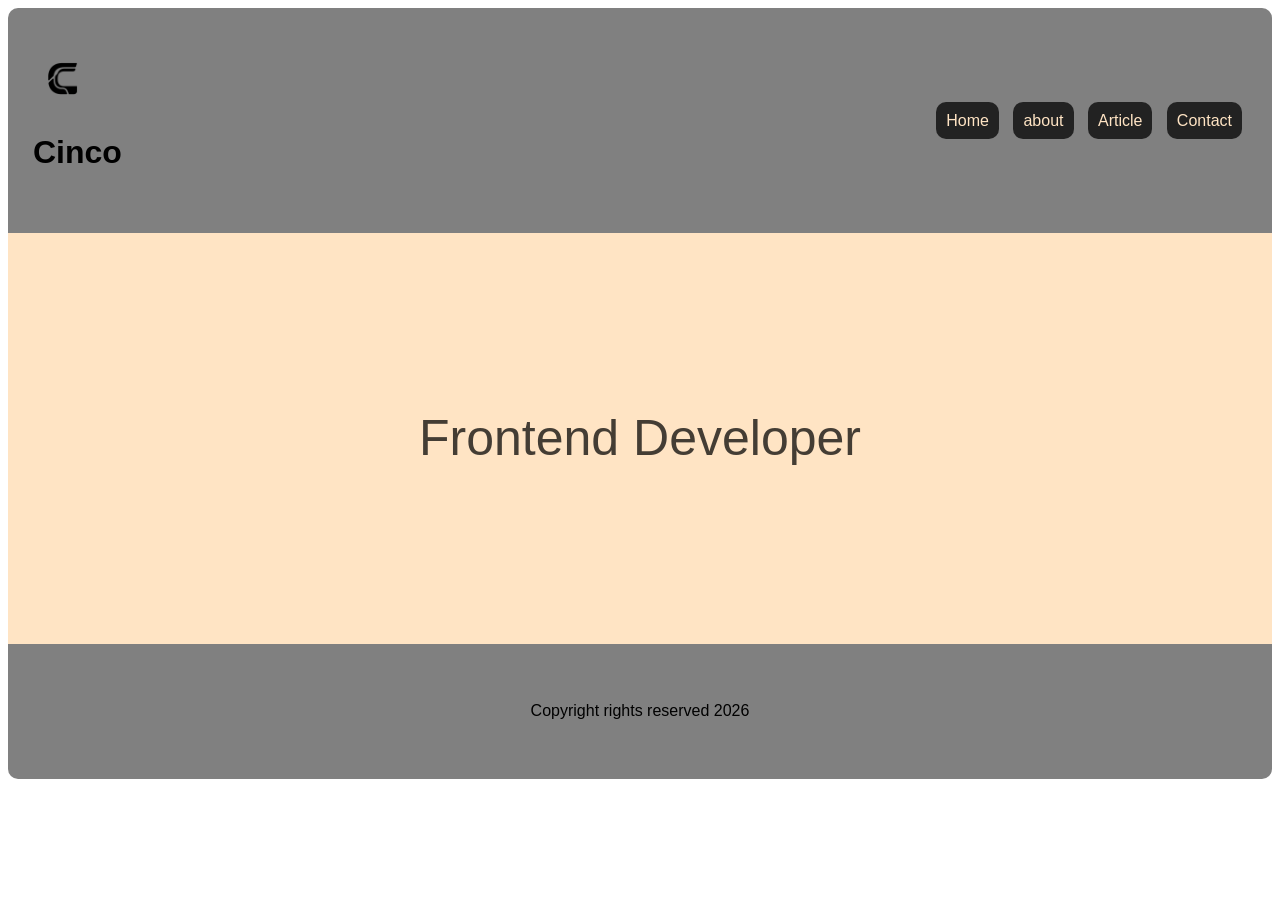
<file: index.html>
<!DOCTYPE html>
<html lang="en">
<head>
    <meta charset="UTF-8">
    <meta name="viewport" content="width=device-width, initial-scale=1.0">

    <title>Basic Structure Website</title>

    <link rel="icon" type="image/x-icon" href="image/Icon.png"/>
    <link rel="stylesheet" href="style.css"/>
</head>
<body class="home-page">
    <header>
        <div i  d="icon">
            <img src="image/Icon.png" alt="Icon" width="60px" height="60px">
            <h1>Cinco</h1>
        </div>

        <nav>
            <a class="pages" href="index.html" >Home</a>
            <a class="pages" href="about.html">about</a>
            <a class="pages" href="article.html">Article</a>
            <a class="pages" href="contact.html">Contact</a>
        </nav>

    </header>

    <main>
        <p>Frontend Developer</p>
    </main>
    <footer>
        <p> Copyright rights reserved 2026</p>
    </footer>
</body>
</html>
</file>
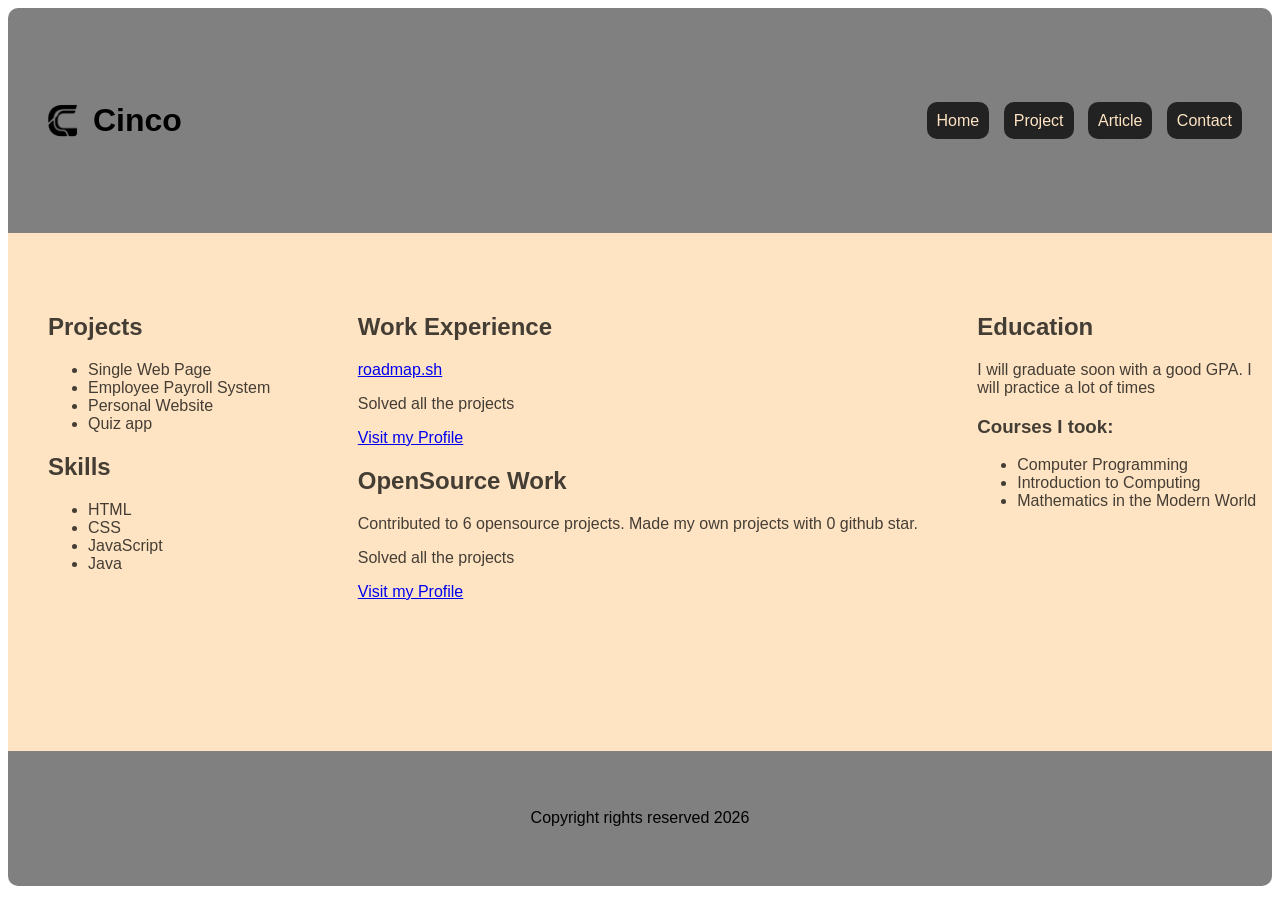
<file: about.html>
<!DOCTYPE html>
<html lang="en">
<head>
    <meta charset="UTF-8">
    <meta name="viewport" content="width=device-width, initial-scale=1.0">

    <title>Basic Structure Website</title>
    <meta name="discription" content="A simple Website with multiple pages"/>
    <link rel="icon" type="image/x-icon" href="image/Icon.png"/>
    <link rel="stylesheet" href="style.css"/>
</head>
<body class="about-page">
    <header>
        <div id="icon">
            <img src="image/Icon.png" alt="Icon" width="60px" height="60px">
            <h1>Cinco</h1>
        </div>

        <nav>
            <a class="pages" href="index.html" >Home</a>
            <a class="pages" href="about.html">Project</a>
            <a class="pages" href="article.html">Article</a>
            <a class="pages" href="contact.html">Contact</a>
        </nav>

    </header>

    <main>
        <section class="projects">
            <article>
                <h2>Projects</h2>
                <ul>
                    <li>Single Web Page</li>
                    <li>Employee Payroll System</li>
                    <li>Personal Website</li>
                    <li>Quiz app</li>
                </ul>
            </article>
                
            <article>
                <h2>Skills</h2>
                <ul>
                    <li>HTML</li>
                    <li>CSS</li>
                    <li>JavaScript</li>
                    <li>Java</li>
                </ul>
            </article>
            
        </section>
        <section class="experiece">
            <article>
                <h2>Work Experience</h2>
                <a rel="noopener noreferrer" href="https://roadmap.sh/">roadmap.sh</a>
                <p>Solved all the projects</p>
                <a rel="noopener noreferrer" href="https://github.com/Nai-ix" target="_blank">Visit my Profile</a>
            </article>

            <article>
                <h2>OpenSource Work</h2>
                <p>Contributed to 6 opensource projects. Made my own projects with 0 github star.</p>
                <p>Solved all the projects</p>
                <a rel="noopener noreferrer" href="https://github.com/Nai-ix" target="_blank">Visit my Profile</a>
            </article>
        </section>

        <section class="education"> 
            <h2>Education</h2>
            <p>I will graduate soon with a good GPA. I will practice a lot of times</p>

            <h3>Courses I took: </h3>
            <ul>
                <li>Computer Programming</li>
                <li>Introduction to Computing</li>
                <li>Mathematics in the Modern World</li>
            </ul>
        </section>
        
    </main>
    <footer>
        <p> Copyright rights reserved 2026</p>
    </footer>
</body>
</html>
</file>
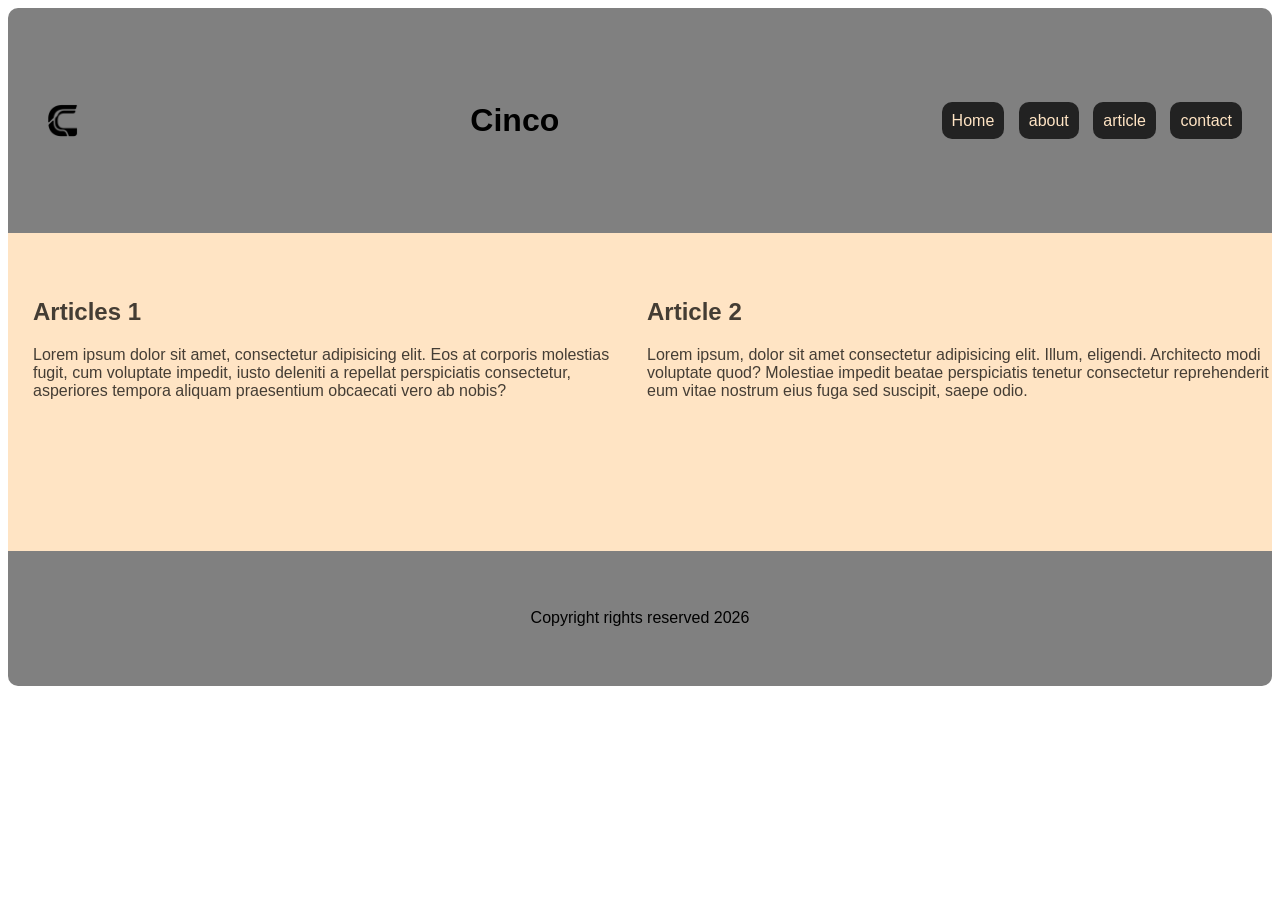
<file: article.html>
<!DOCTYPE html>
<html lang="en">
<head>
    <meta charset="UTF-8">
    <meta name="viewport" content="width=device-width, initial-scale=1.0">
    <title>Document</title>
    <link rel="stylesheet" href="style.css"/>
</head>
<body class="article-page">
    <header>
        <img src="image/Icon.png" alt="Icon Picture" width="60ox" height="60px"/>
        <h1>Cinco</h1>
        <nav> 
            <a class="pages" href="index.html">Home</a>
            <a class="pages" href="about.html">about</a>
            <a class="pages" href="article.html">article</a>
            <a class="pages" href="contact.html">contact</a>
        </nav>        
    </header>

    <main>
        <section class="art1">
            <h2>Articles 1</h2>
            <p>Lorem ipsum dolor sit amet, consectetur adipisicing elit. Eos at corporis molestias fugit, cum voluptate impedit, iusto deleniti a repellat perspiciatis consectetur, asperiores tempora aliquam praesentium obcaecati vero ab nobis?</p>
        </section>

        <section class="art2">
            <h2>Article 2</h2>
            <p>Lorem ipsum, dolor sit amet consectetur adipisicing elit. Illum, eligendi. Architecto modi voluptate quod? Molestiae impedit beatae perspiciatis tenetur consectetur reprehenderit eum vitae nostrum eius fuga sed suscipit, saepe odio.</p>
        </section>
    </main>

    <footer>
        <p>Copyright rights reserved 2026</p>
    </footer>
</body>
</html>
</file>
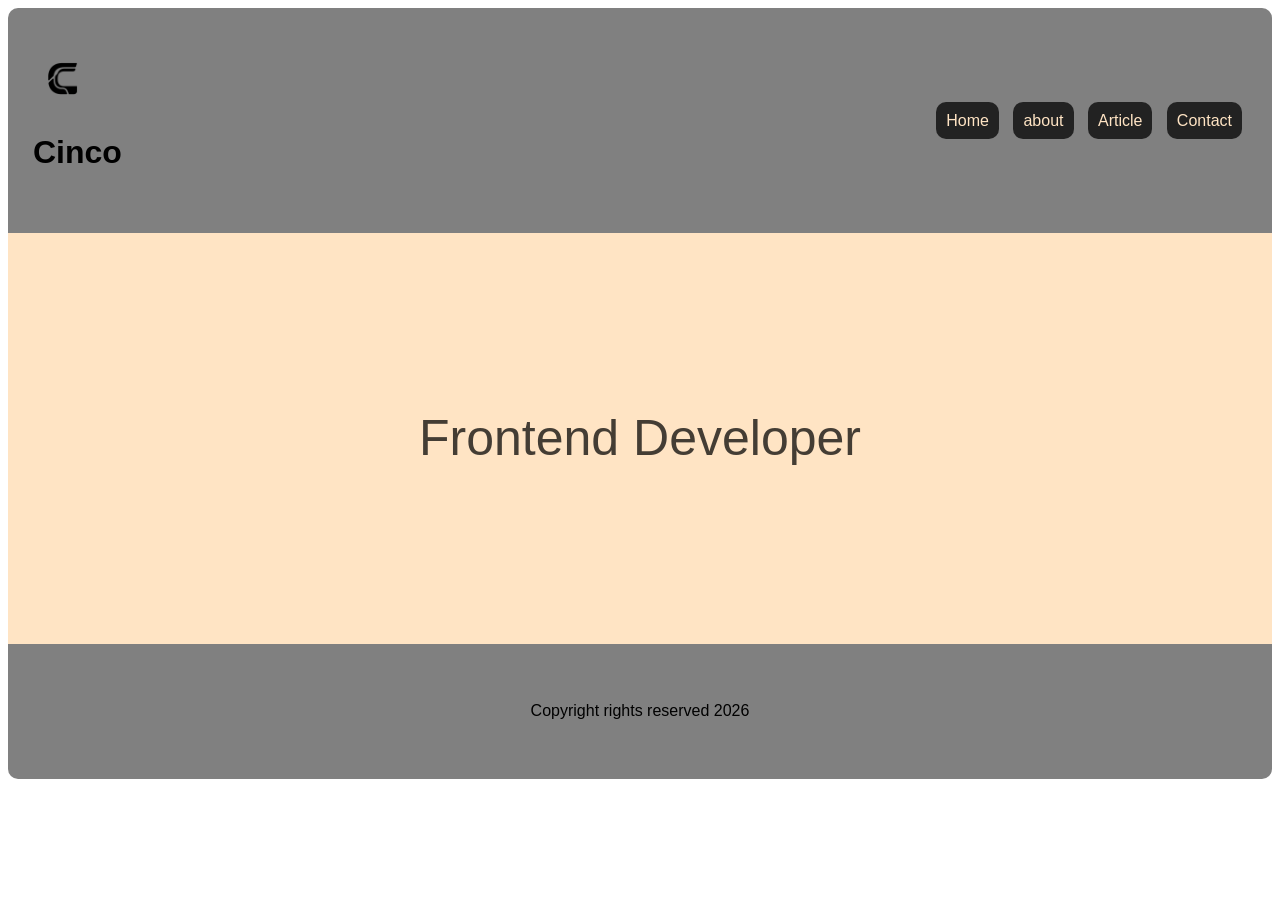
<file: home.html>
<!DOCTYPE html>
<html lang="en">
<head>
    <meta charset="UTF-8">
    <meta name="viewport" content="width=device-width, initial-scale=1.0">

    <title>Basic Structure Website</title>

    <link rel="icon" type="image/x-icon" href="image/Icon.png"/>
    <link rel="stylesheet" href="style.css"/>
</head>
<body class="home-page">
    <header>
        <div i  d="icon">
            <img src="image/Icon.png" alt="Icon" width="60px" height="60px">
            <h1>Cinco</h1>
        </div>

        <nav>
            <a class="pages" href="home.html" >Home</a>
            <a class="pages" href="about.html">about</a>
            <a class="pages" href="article.html">Article</a>
            <a class="pages" href="contact.html">Contact</a>
        </nav>

    </header>

    <main>
        <p>Frontend Developer</p>
    </main>
    <footer>
        <p> Copyright rights reserved 2026</p>
    </footer>
</body>
</html>
</file>
<file: style.css>
* {
    box-sizing: border-box;
}
body{
    font-family: Verdana, Geneva, Tahoma, sans-serif;
}

header{
    background-color: grey;
    display:flex;
    align-items: center;
    justify-content: space-between;
    padding:25px;
    border-top-left-radius: 10px;
    border-top-right-radius: 10px;
    height:25vh;
    flex-wrap: wrap;
}

nav{
    flex:flow;
}
#icon{
    display: flex;
    align-items: center;
}

.pages{
    background-color: rgba(0, 0, 0, 0.732);
    color: bisque;
    padding:10px;
    margin:5px;
    border-radius: 10px;
    text-decoration: none;
}

.pages:hover{
    background-color:  bisque;
    color: rgba(0, 0, 0, 0.732);
    padding:10px;
    margin:5px;
    border-radius: 10px;
    font-size: large;
    text-decoration: none ;
}

.home-page main{
    padding:10%;
    display: flex;
    justify-content: center;
    align-items: center;
    font-size: 50px;
    color: rgba(0, 0, 0, 0.732);
    background-color: bisque;
}

.about-page main {
    padding: 5vh 0 15vh 25px;
    display: flex;
    flex-wrap: row wrap;
    color: rgba(0, 0, 0, 0.732);
    background-color: bisque;
}

.article-page main {
    padding: 5vh 0 15vh 25px;
    display: flex;
    flex-wrap: row wrap;
    color: rgba(0, 0, 0, 0.732);
    background-color: bisque;
}

.about-page section{
    padding:15px;
}

.about-page .projects{
    flex:25%;
}

.about-page .experiece{
    flex:50%;
}

.about-page .education{
    flex:25%;
}

.articles-page section{ 
    padding: 15px;
}

.about-page art1{
    flex: 50%;
}

.articles-page art2{
    flex:50%;
}

footer{
    background-color: grey;
    display:flex;
    align-items: center;
    justify-content: center;
    padding:25px;
    border-bottom-left-radius: 10px;
    border-bottom-right-radius: 10px;
    height:15vh;
}

@media (max-width:600px){
    .about-page main{
        flex-direction: column;
    }

    .about-page section{
        margin: 15px;
    }

    .about-page header{
        flex-wrap: column wrap;
        flex-flow: 1 1 0;
    }

    .article-page main{
        flex-direction: column;
    }

    .article-page section{
        margin: 15px;
    }

    .article-page header{
        flex-wrap: column wrap;
        flex-flow: 1 1 0;
    }
}
</file>
